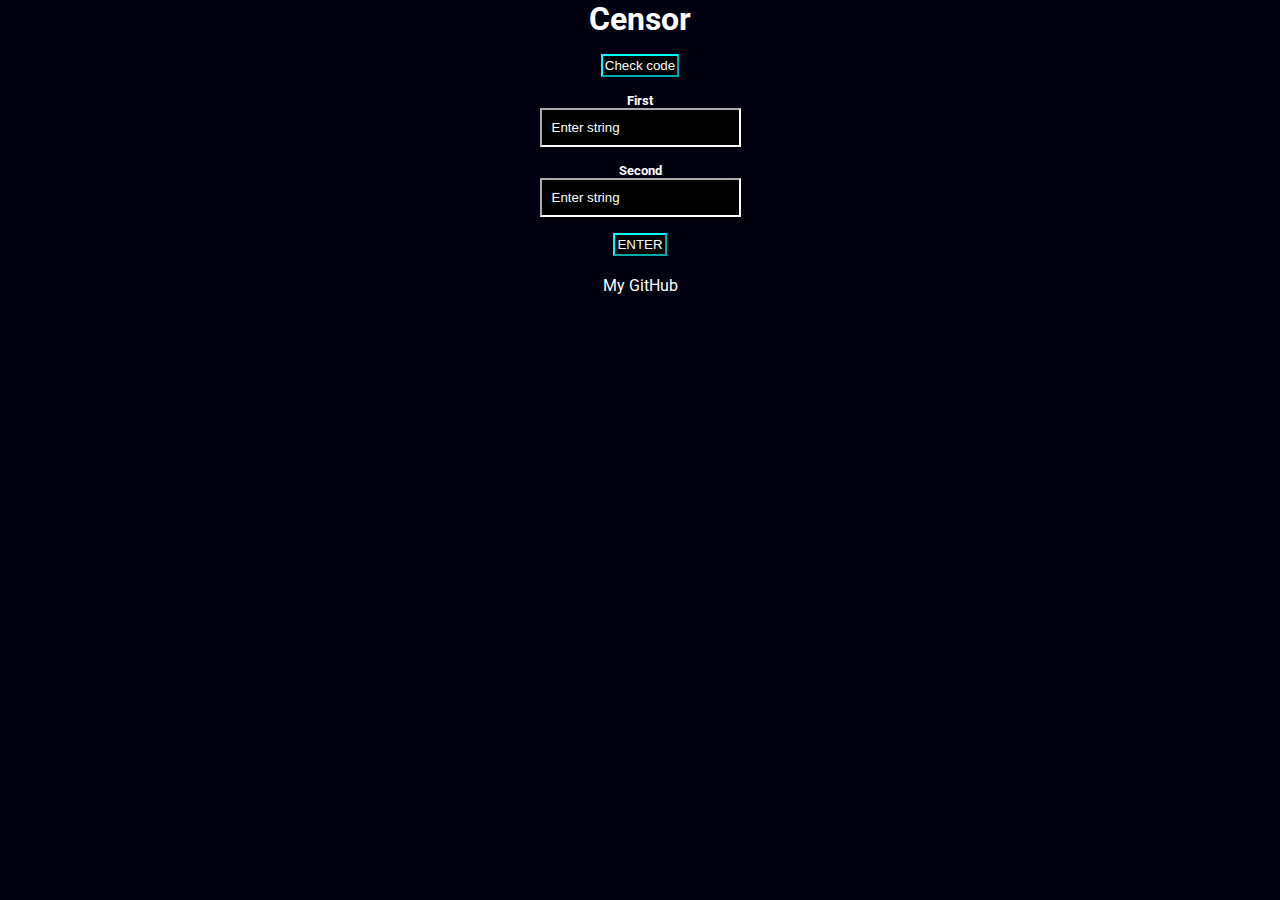
<file: practise1_Censor/index.html>
<!DOCTYPE html>
<html lang="en">
<head>
    <meta charset="UTF-8">
    <meta http-equiv="X-UA-Compatible" content="IE=edge">
    <meta name="viewport" content="width=device-width, initial-scale=0.25">
    <link rel="stylesheet" href="style.css">
    <link rel="preconnect" href="https://fonts.googleapis.com">
    <link rel="preconnect" href="https://fonts.gstatic.com" crossorigin>
    <link href="https://fonts.googleapis.com/css2?family=Roboto:wght@300;700&display=swap" rel="stylesheet">
    <title>Censor</title>
</head>
<body>
    <div class="header">
        <div class="container"> 
            <h1>Censor</h1>
            <form action="censor.js">
                <p><input type="submit" value="Check code"></p>
            </form>
            <form>
                <p><h5>First</h5><input name="strToEnter" id="1" type="text" required placeholder="Enter string"></p>
                <p><h5>Second</h5><input name="strToEnter" id="2" type="text" placeholder="Enter string"></p>
                <button class="button" type="button" id="btn" href="censor.js">ENTER</button>
            </form>
            <a class="btn" target="_blank" href="https://github.com/esthete014">My GitHub</a>
        </div>
    </div>
    
    
    <script src="censor.js"></script>
</body>
</html>
</file>
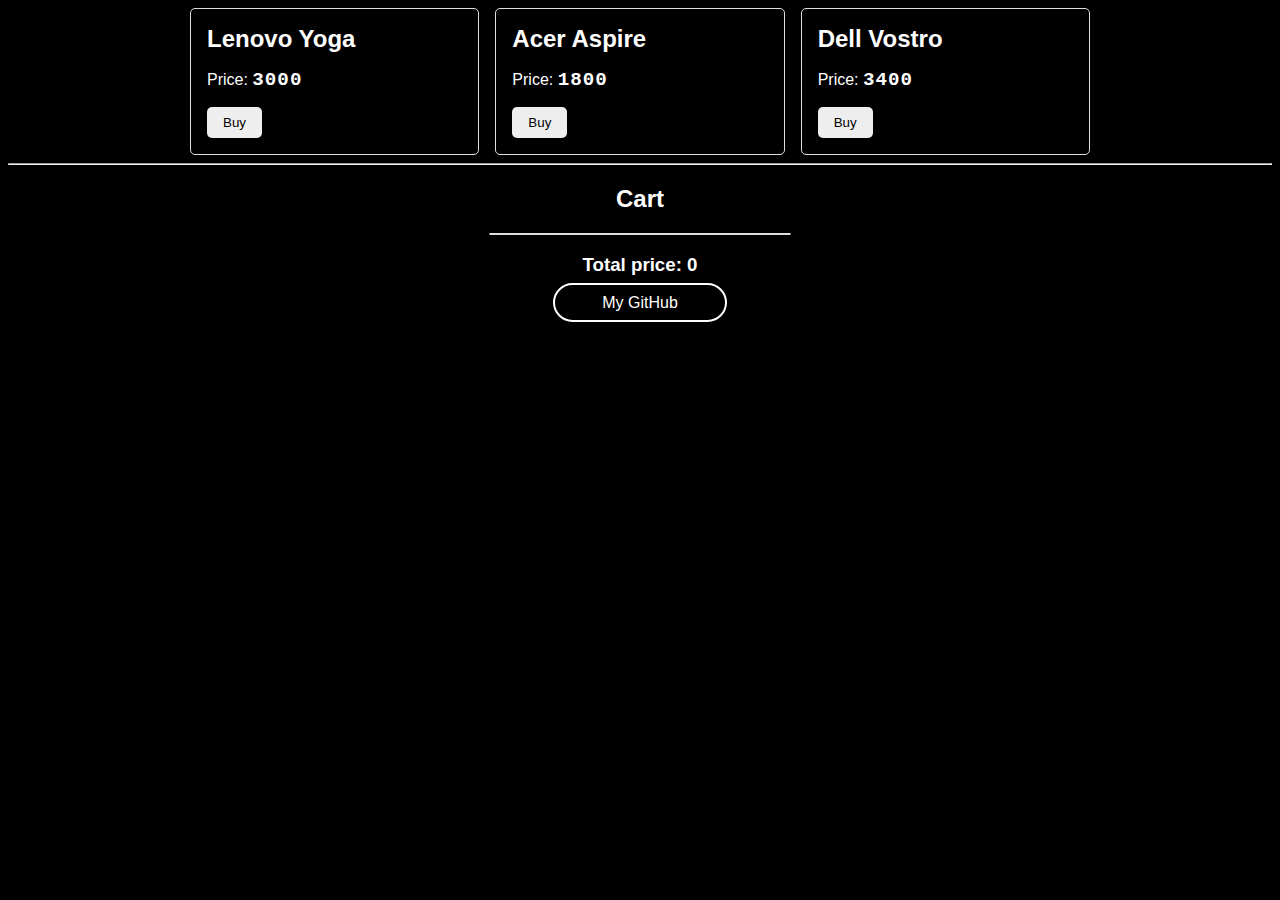
<file: practise2_Showcase/index.html>
<!DOCTYPE html>
<html lang="en">

<head>
    <meta charset="UTF-8">
    <meta http-equiv="X-UA-Compatible" content="IE=edge">
    <meta name="viewport" content="width=device-width, initial-scale=1.0">
    <title>Shop</title>
    <style>
        :root {
            color: rgb(255, 255, 255);
            font-family: Arial;
        }

        .shop {
            max-width: 900px;
            margin: auto;
            display: grid;
            grid-template-columns: repeat(3, 1fr);
            gap: 1rem;
        }

        .product {
            border: 1px solid #ddd;
            border-radius: 5px;
            padding: 1rem;
        }

        .product h2 {
            margin: 0;
        }

        .price {
            font-size: 1.2rem;
            font-family: 'Courier New', Courier, monospace;
            font-weight: 700;
            letter-spacing: 1px;
        }

        button {
            padding: 0.5rem 1rem;
            background-color: #eee;
            border: none;
            border-radius: 5px;
        }

        button:hover {
            background-color: rgb(180, 180, 180);
        }

        #basket-items {
            display: flex;
            flex-direction: column;
            align-items: center;
        }

        ul {
            list-style: none;
            padding: 0;
            border: 1px solid #ddd;
            border-radius: 5px;
            width: 300px;
            margin: auto;
        }

        li {
            text-decoration: underline;
            line-height: 1.8;
        }

        .btns{
            text-align: center;
        }
        
        .btn {
            color: #fff;
            text-decoration: none;
            border-radius: 20px;
            border: 2px solid #fff;
            background-color: transparent;
            padding: 9px 47px;
            transition: 0.2s ease;
        }
        .btn:hover {
            background-color: #fff;
            color: #333333;
        }
    </style>
</head>

<body class = "body">
    <style>
        :root {
            background-color: rgb(0, 0, 0)
        }
    </style>
    <div class="shop">
        <div class="product">
            <h2>Lenovo Yoga</h2>
            <p>Price: <span class="price">3000</span></p>
            <button onclick="addToBasket(1)">Buy</button>
        </div>
        <div class="product">
            <h2>Acer Aspire</h2>
            <p>Price: <span class="price">1800</span></p>
            <button onclick="addToBasket(2)">Buy</button>
        </div>
        <div class="product">
            <h2>Dell Vostro</h2>
            <p>Price: <span class="price">3400</span></p>
            <button onclick="addToBasket(3)">Buy</button>
        </div>
    </div>
    <hr>
    <div class="basket">
        <h2 style="text-align: center;">Cart</h2>
        <ul id="basket-items"></ul>
        <h3 style="text-align: center;">Total price: <span id="total">0</span></h3>
    </div>
    <div class="btns"><a class="btn" target="_blank" href="https://github.com/esthete014/JavaScript_CaseLab/tree/main/practise2_Showcase">My GitHub</a></div>
    <script src="app.js"></script>
</body>

</html>
</file>
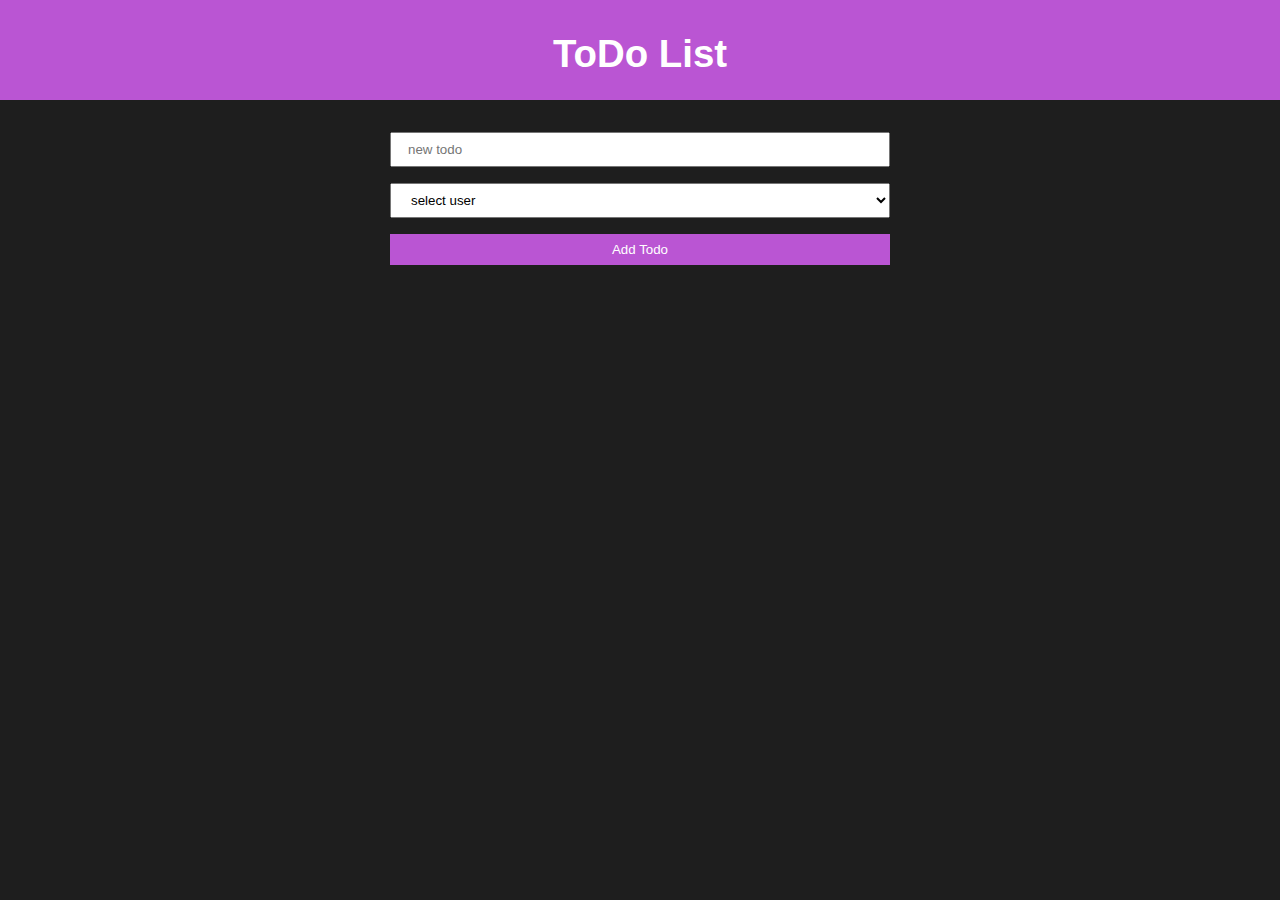
<file: practise4_ToDoList/index.html>
<!DOCTYPE html>
<html lang="en">

<head>
    <meta charset="UTF-8">
    <meta http-equiv="X-UA-Compatible" content="IE=edge">
    <meta name="viewport" content="width=device-width, initial-scale=1.0">
    <title>ToDo List</title>
    <link rel="stylesheet" href="style.css">
</head>

<body>
    <header>
        <h1>ToDo List</h1>
    </header>

    <main>
        <form autocomplete="off">
            <label>
                <input id="new-todo" name="todo" type="text" placeholder="new todo" />
            </label>
            <select id="user-todo" name="user">
                <option disabled selected>select user</option>
            </select>
            <button>Add Todo</button>
        </form>
        <ul id="todo-list"></ul>
    </main>
    
    <script src="app.js"></script>
</body>

</html>
</file>
<file: practise1_Censor/style.css>
body {
    margin: 0;
    font-family: 'Roboto', sans-serif;;
    text-align: center;
    background: #010010;
}

h1 { margin : 0; color:white }
h5 { margin: 0; color:white }

*,
*::before,
*::after {
    box-sizing: border-box;
}

.container {
    width: 100%;
    max-width: 1200px;
    margin: 0 auto;
}

input[type=text] {
    margin: 0;
    background-color: black;
    border-color: white;
    -webkit-text-fill-color: rgb(255, 255, 255);
    
    
    padding:10px;
    border:1;
    box-shadow:4px 4px 10px rgba(0,0,0,0.06);
}

input[type=submit] {
    background-color: black;
    border-color: aqua;
    -webkit-text-fill-color: white;
    
    padding:2px;
    border:1;
}

.button {
    margin-bottom: 20px;

    background-color: black;
    border-color: aqua;
    -webkit-text-fill-color: white;
    
    padding:2px;
    border:1;
}

.btn {
    color: white;
    text-decoration: none;
    transition: color .1s linear;
}

.btn:hover {
    color:aqua;
}
</file>
<file: practise4_ToDoList/style.css>
* {
    box-sizing: border-box;
}
body {
    background-color: #1e1e1e;
    margin: 0;
    font-size: 1.2rem;
}
header {
    background-color: mediumorchid;
    color: white;
    height: 100px;
    padding: 2rem 1rem;
    text-align: center;
}
h1 {
    font-family: Arial, Helvetica, sans-serif;
    margin: 0;
}
form {
    width: 500px;
    margin: 2rem auto;
    display: flex;
    flex-direction: column;
    gap: 1rem;
}
form input, form select {
    padding: 0.5rem 1rem;
}
input[type="text"] {
    width: 100%;
}
form > button {
    cursor: pointer;
    background-color: mediumorchid;
    color: white;
    border: none;
    padding: 0.5rem 0.8rem;
}
form > button:hover {
    background-color: violet;
}

ul {
    list-style: none;
    width: 500px;
    margin: 2rem auto;
    padding: 0;
}

.todo-item {
    display: flex;
    gap: 1rem;
    padding: 0.5rem 0;
}
.close {
    color: red;
    cursor: pointer;
    font-weight: bolder;
}
.close:hover {
    color:tomato
}
</file>
